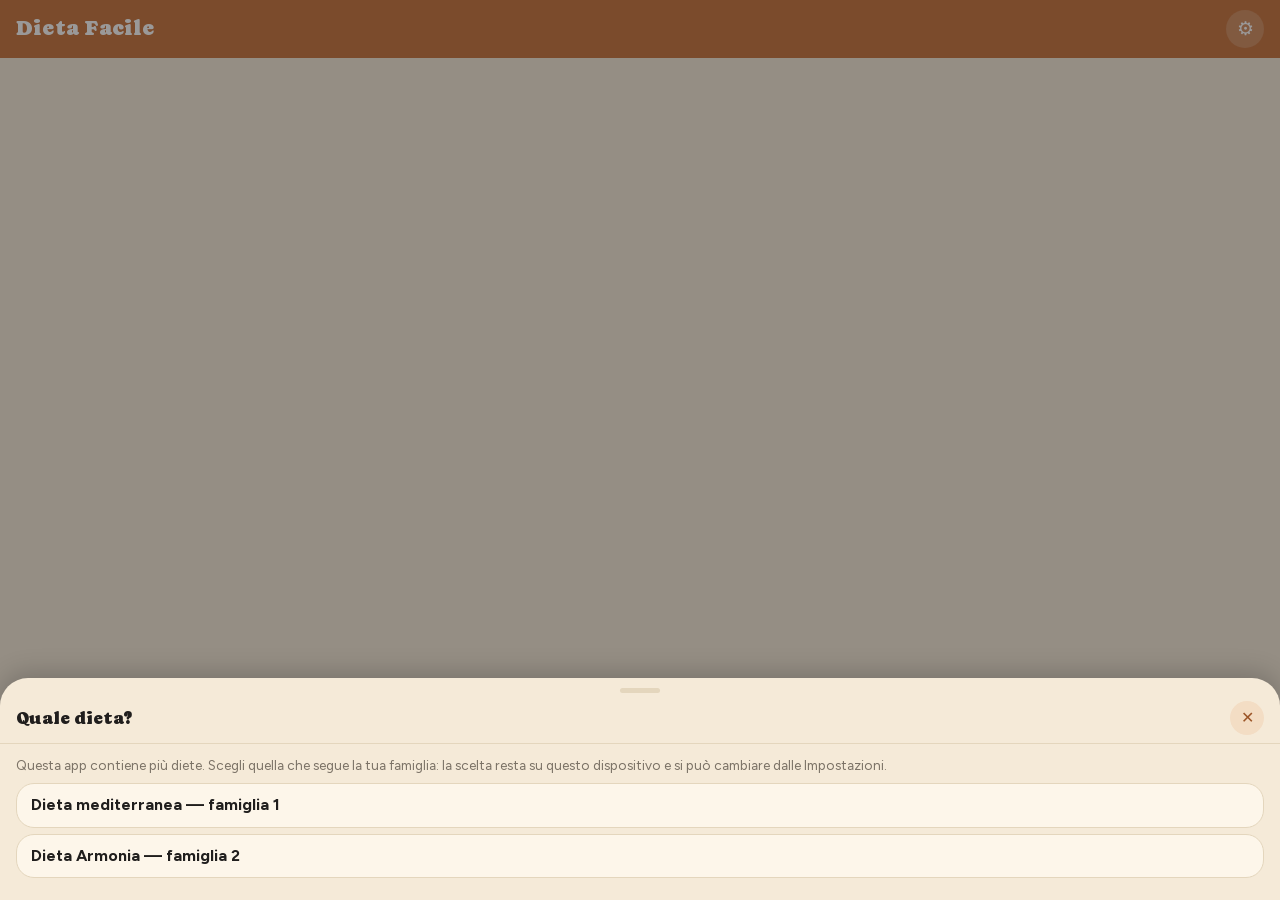
<file: index.html>
<!DOCTYPE html>
<html lang="it">
<head>
  <meta charset="UTF-8">
  <meta name="viewport" content="width=device-width, initial-scale=1, viewport-fit=cover">
  <meta name="theme-color" content="#c67139">
  <meta name="apple-mobile-web-app-capable" content="yes">
  <meta name="apple-mobile-web-app-status-bar-style" content="default">
  <meta name="apple-mobile-web-app-title" content="Dieta Facile">
  <title>Dieta Facile</title>
  <link rel="manifest" href="manifest.webmanifest?v=9">
  <link rel="icon" href="icone/icona-192.png" type="image/png">
  <link rel="apple-touch-icon" href="icone/icona-180.png">
  <link rel="stylesheet" href="css/stile.css?v=9">
</head>
<body>

  <header class="intestazione">
    <div class="intestazione-testo">
      <h1>Dieta Facile</h1>
      <span id="settimana-corrente" class="sottotitolo"></span>
    </div>
    <div class="intestazione-azioni">
      <button type="button" id="stato-sync" class="stato-sync off" title="Sincronizzazione" aria-label="Sincronizza ora"></button>
      <button type="button" id="apri-impostazioni" class="pulsante-icona" aria-label="Impostazioni">⚙︎</button>
    </div>
  </header>

  <main id="contenuto">
    <!-- Scheda Settimana: costruita da js/settimana.js -->
    <section id="scheda-settimana" class="scheda attiva"></section>

    <!-- Scheda Spesa: costruita da js/spesa.js -->
    <section id="scheda-spesa" class="scheda"></section>

    <!-- Scheda Ricette: costruita da js/ricette.js -->
    <section id="scheda-ricette" class="scheda"></section>

    <p id="errore" class="errore" hidden></p>
  </main>

  <nav class="nav-basso" aria-label="Sezioni">
    <button type="button" class="nav-voce attiva" data-scheda="settimana">
      <span class="nav-icona">📅</span>Settimana
    </button>
    <button type="button" class="nav-voce" data-scheda="spesa">
      <span class="nav-icona">🛒</span>Spesa
    </button>
    <button type="button" class="nav-voce" data-scheda="ricette">
      <span class="nav-icona">🍳</span>Ricette
    </button>
  </nav>

  <!-- Foglio a comparsa dal basso, usato per scegliere le opzioni e per le impostazioni -->
  <div id="sfondo-foglio" class="sfondo-foglio" hidden></div>
  <div id="foglio" class="foglio" role="dialog" aria-modal="true" hidden>
    <div class="foglio-testa">
      <h2 id="foglio-titolo"></h2>
      <button type="button" id="foglio-chiudi" class="pulsante-chiudi" aria-label="Chiudi">✕</button>
    </div>
    <div id="foglio-corpo" class="foglio-corpo"></div>
  </div>

  <script type="module" src="js/app.js?v=9"></script>
</body>
</html>
</file>
<file: css/stile.css>
/* ==========================================================================
   Dieta Facile — foglio di stile (restyling "Organic")
   Caldo, arrotondato, allegro: crema + terracotta + salvia.
   Stesse classi di prima: nessuna modifica al JS necessaria.
   Pensato prima per il telefono (iPhone, touch).
   ========================================================================== */

/* Font: Caprasimo per i titoli, Figtree per il testo. File inclusi nell'app (cartella fonts/,
   licenza SIL Open Font License): funzionano anche offline e senza richieste a Google.
   Finché non sono caricati si usano i font di sistema (font-display: swap). */
@font-face {
  font-family: 'Caprasimo';
  font-style: normal;
  font-weight: 400;
  font-display: swap;
  src: url('../fonts/caprasimo-400.woff2') format('woff2');
}
@font-face {
  font-family: 'Figtree';
  font-style: normal;
  font-weight: 400 700;
  font-display: swap;
  src: url('../fonts/figtree-variabile.woff2') format('woff2');
}

:root {
  --colore-primario: #c67139;          /* terracotta */
  --colore-primario-scuro: #9c5628;    /* per testo piccolo su fondo chiaro */
  --colore-primario-chiaro: #f3ddc4;
  --colore-secondario: #7a8a5e;        /* salvia */
  --colore-secondario-chiaro: #e3e7d2;
  --colore-secondario-scuro: #4e5a3a;
  --colore-sfondo: #f5ead8;            /* crema */
  --colore-carta: #fdf6ea;
  --colore-testo: #201e1d;
  --colore-testo-debole: #7b7266;
  --colore-bordo: #e4d6bd;
  --colore-ok: #5f6e47;
  --colore-attenzione: #9c6f1d;
  --colore-errore: #b3402e;
  --colore-ok-sfondo: #e3e7d2;
  --colore-attenzione-sfondo: #f4e5bd;
  --colore-errore-sfondo: #f4d9d0;
  --raggio: 18px;
  --raggio-pieno: 999px;               /* pillole */
  --ombra: 0 1px 3px rgba(90, 62, 30, 0.10);
  --altezza-nav: 64px;
  --font-titoli: 'Caprasimo', 'Georgia', serif;
  --font-testo: 'Figtree', -apple-system, BlinkMacSystemFont, 'Segoe UI', sans-serif;
}

@media (prefers-color-scheme: dark) {
  :root {
    --colore-primario: #d98c55;
    --colore-primario-scuro: #e8ab7e;
    --colore-primario-chiaro: #4a3120;
    --colore-secondario: #97a97c;
    --colore-secondario-chiaro: #333b26;
    --colore-secondario-scuro: #c3d0ab;
    --colore-sfondo: #211c15;
    --colore-carta: #2b251b;
    --colore-testo: #f2ead9;
    --colore-testo-debole: #a89c8a;
    --colore-bordo: #443b2d;
    --colore-ok: #a4b587;
    --colore-attenzione: #dcb15e;
    --colore-errore: #e8836f;
    --colore-ok-sfondo: #333b26;
    --colore-attenzione-sfondo: #3e3316;
    --colore-errore-sfondo: #43241c;
    --ombra: 0 1px 3px rgba(0, 0, 0, 0.45);
  }
}

* { box-sizing: border-box; }

[hidden] { display: none !important; }

html, body {
  margin: 0;
  padding: 0;
  background: var(--colore-sfondo);
  color: var(--colore-testo);
  font-family: var(--font-testo);
  font-size: 16px;
  line-height: 1.4;
  -webkit-text-size-adjust: 100%;
}

button {
  font: inherit;
  color: inherit;
  cursor: pointer;
  -webkit-tap-highlight-color: transparent;
}

button:focus-visible,
input:focus-visible {
  outline: 2px solid var(--colore-primario);
  outline-offset: 2px;
}

::selection { background: var(--colore-primario-chiaro); }

/* --- Intestazione ------------------------------------------------------- */

.intestazione {
  position: sticky;
  top: 0;
  z-index: 5;
  background: var(--colore-primario);
  color: #fff;
  padding: calc(10px + env(safe-area-inset-top)) 16px 10px;
  display: flex;
  align-items: baseline;
  justify-content: space-between;
  gap: 12px;
}

.intestazione-testo {
  display: flex;
  flex-direction: column;
  min-width: 0;
}

.intestazione h1 {
  margin: 0;
  font-family: var(--font-titoli);
  font-weight: 400;
  font-size: 1.35rem;
  letter-spacing: 0.01em;
}

.sottotitolo {
  font-size: 0.8rem;
  opacity: 0.92;
  white-space: nowrap;
  overflow: hidden;
  text-overflow: ellipsis;
}

.intestazione-azioni {
  display: flex;
  align-items: center;
  gap: 6px;
  flex: 0 0 auto;
}

.pulsante-icona,
.stato-sync {
  border: none;
  background: rgba(255, 255, 255, 0.18);
  color: #fff;
  width: 38px;
  height: 38px;
  border-radius: 50%;
  font-size: 1.2rem;
  display: flex;
  align-items: center;
  justify-content: center;
}
.pulsante-icona:active { background: rgba(255, 255, 255, 0.32); }
.stato-sync.off { display: none; }
.stato-sync.errore { background: rgba(179, 64, 46, 0.75); }
.stato-sync.offline { background: rgba(0, 0, 0, 0.25); }
.stato-sync.attesa { animation: gira 1s linear infinite; }
@keyframes gira { to { transform: rotate(360deg); } }

/* --- Persone: segmentato a pillola -------------------------------------- */

.persone {
  display: flex;
  background: var(--colore-carta);
  border: 1px solid var(--colore-bordo);
  border-radius: var(--raggio-pieno);
  padding: 4px;
  gap: 4px;
  margin-bottom: 10px;
}
.persona-btn {
  flex: 1;
  border: none;
  background: none;
  border-radius: var(--raggio-pieno);
  padding: 9px;
  font-weight: 600;
  color: var(--colore-testo-debole);
}
.persona-btn.attivo {
  background: var(--colore-primario);
  color: #fff;
  font-weight: 700;
}

/* --- Chips selezionabili (frutta / verdura di stagione) ------------------ */

.chips {
  display: flex;
  flex-wrap: wrap;
  gap: 6px;
  margin: 4px 0 8px;
}
.chip-btn { cursor: pointer; }
.chip-btn.attiva {
  background: var(--colore-secondario);
  color: #fff;
  border-color: var(--colore-secondario);
  font-weight: 600;
}

.dettaglio-extra {
  font-size: 0.85rem;
  color: var(--colore-secondario-scuro);
}

.nota {
  font-size: 0.85rem;
  color: var(--colore-testo-debole);
  margin: 4px 0 8px;
}

/* --- Campi delle impostazioni -------------------------------------------- */

.campo {
  display: flex;
  flex-direction: column;
  gap: 4px;
  margin: 8px 0;
  font-size: 0.85rem;
  color: var(--colore-testo-debole);
}
.campo input,
.riga-campo input {
  font: inherit;
  font-size: 1rem;
  color: var(--colore-testo);
  background: var(--colore-carta);
  border: 1px solid var(--colore-bordo);
  border-radius: var(--raggio-pieno);
  padding: 10px 16px;
  width: 100%;
}
.riga-campo {
  display: flex;
  gap: 8px;
  align-items: center;
  margin: 6px 0;
}

.stagione { margin-top: 20px; }

/* --- Calorie stimate ------------------------------------------------------ */

.kcal-giorno {
  display: flex;
  flex-direction: column;
  gap: 2px;
  margin: -4px 0 10px;
}
.kcal-valore { font-size: 0.9rem; font-weight: 700; color: var(--colore-primario-scuro); }
.kcal-nota { font-size: 0.75rem; color: var(--colore-testo-debole); }
.carta-slot .kcal { font-size: 0.8rem; color: var(--colore-testo-debole); }

.riga-interruttore {
  display: flex;
  align-items: center;
  gap: 10px;
  padding: 6px 0;
  cursor: pointer;
}
.riga-interruttore input { width: 22px; height: 22px; accent-color: var(--colore-primario); }

/* --- Ricette --------------------------------------------------------------- */

.blocco-pasto { margin: 10px 0 14px; }
.blocco-titolo {
  font-size: 0.85rem;
  font-weight: 700;
  margin: 0 0 6px;
}

.carta-ricetta {
  width: 100%;
  text-align: left;
  background: var(--colore-carta);
  border: 1px solid var(--colore-bordo);
  border-radius: var(--raggio);
  box-shadow: var(--ombra);
  padding: 10px 12px;
  margin: 6px 0;
}
.carta-ricetta:active { background: var(--colore-primario-chiaro); }
.carta-ricetta-riga { display: flex; align-items: center; gap: 12px; }
.carta-ricetta-emoji {
  font-size: 1.35rem;
  flex: 0 0 auto;
  width: 46px;
  height: 46px;
  border-radius: 50%;
  background: var(--colore-secondario-chiaro);
  display: flex;
  align-items: center;
  justify-content: center;
}
.carta-ricetta-testo { min-width: 0; }
.carta-ricetta-nome { font-weight: 700; }
.carta-ricetta-dettaglio { font-size: 0.8rem; color: var(--colore-testo-debole); }

.cerca {
  width: 100%;
  font: inherit;
  font-size: 1rem;
  color: var(--colore-testo);
  background: var(--colore-carta);
  border: 1px solid var(--colore-bordo);
  border-radius: var(--raggio-pieno);
  padding: 10px 16px;
  margin: 4px 0 8px;
  -webkit-appearance: none;
}

.lista-ingredienti { margin: 4px 0 8px; padding-left: 20px; }
.lista-ingredienti li { margin: 3px 0; }
.procedimento { line-height: 1.55; margin: 4px 0 8px; }

/* --- Contenuto principale ------------------------------------------------- */

#contenuto {
  padding: 12px 16px calc(var(--altezza-nav) + 24px + env(safe-area-inset-bottom));
  max-width: 720px;
  margin: 0 auto;
}

.scheda { display: none; }
.scheda.attiva { display: block; }

.segnaposto {
  color: var(--colore-testo-debole);
  text-align: center;
  padding: 40px 0;
}

.errore {
  background: var(--colore-errore-sfondo);
  color: var(--colore-errore);
  padding: 12px;
  border-radius: var(--raggio);
}

/* --- Riepilogo contatori --------------------------------------------------- */

.riepilogo {
  display: flex;
  gap: 8px;
  overflow-x: auto;
  padding-bottom: 6px;
  margin-bottom: 8px;
  -webkit-overflow-scrolling: touch;
  scrollbar-width: none;
}
.riepilogo::-webkit-scrollbar { display: none; }

.chip {
  flex: 0 0 auto;
  padding: 6px 12px;
  border-radius: var(--raggio-pieno);
  font-size: 0.8rem;
  white-space: nowrap;
  border: 1px solid var(--colore-bordo);
  background: var(--colore-carta);
}
.chip.ok { background: var(--colore-ok-sfondo); color: var(--colore-ok); border-color: transparent; font-weight: 600; }
.chip.sotto { background: var(--colore-attenzione-sfondo); color: var(--colore-attenzione); border-color: transparent; font-weight: 600; }
.chip.sopra { background: var(--colore-errore-sfondo); color: var(--colore-errore); border-color: transparent; font-weight: 700; }
.chip.pieno { background: var(--colore-errore-sfondo); color: var(--colore-errore); border-color: transparent; font-weight: 700; }

.riepilogo-titolo {
  font-size: 0.72rem;
  text-transform: uppercase;
  letter-spacing: 0.07em;
  color: var(--colore-testo-debole);
  margin: 10px 0 4px;
}

/* --- Selettore dei giorni --------------------------------------------------- */

.giorni {
  display: grid;
  grid-template-columns: repeat(7, 1fr);
  gap: 5px;
  margin: 12px 0;
}

.giorno-btn {
  border: 1px solid var(--colore-bordo);
  background: var(--colore-carta);
  border-radius: 14px;
  padding: 8px 0;
  font-size: 0.85rem;
  display: flex;
  flex-direction: column;
  align-items: center;
  gap: 3px;
}
.giorno-btn.attivo {
  background: var(--colore-primario);
  color: #fff;
  border-color: var(--colore-primario);
  font-weight: 700;
}
.giorno-btn .puntino {
  width: 6px;
  height: 6px;
  border-radius: 50%;
  background: var(--colore-bordo);
}
.giorno-btn.completo .puntino { background: var(--colore-secondario); }
.giorno-btn.attivo .puntino { background: #fff; }

.titolo-giorno {
  margin: 8px 0 8px;
  font-family: var(--font-titoli);
  font-weight: 400;
  font-size: 1.25rem;
}

/* --- Carte degli slot -------------------------------------------------------- */

.slot {
  display: flex;
  flex-direction: column;
  gap: 10px;
}

.carta-slot {
  width: 100%;
  text-align: left;
  background: var(--colore-carta);
  border: 1px solid var(--colore-bordo);
  border-radius: var(--raggio);
  box-shadow: var(--ombra);
  padding: 12px 15px;
  display: flex;
  flex-direction: column;
  gap: 4px;
}
.carta-slot:active { background: var(--colore-primario-chiaro); }

.carta-slot .etichetta {
  font-size: 0.72rem;
  text-transform: uppercase;
  letter-spacing: 0.07em;
  color: var(--colore-testo-debole);
}
.carta-slot .valore {
  font-weight: 700;
}
.carta-slot .valore.vuoto {
  color: var(--colore-testo-debole);
  font-weight: 400;
}
.carta-slot .dettaglio {
  font-size: 0.85rem;
  color: var(--colore-testo-debole);
}

/* --- Lista della spesa ----------------------------------------------------- */

.spesa-intro {
  color: var(--colore-testo-debole);
  font-size: 0.9rem;
  margin: 4px 0 8px;
}

.reparto-titolo {
  font-size: 0.78rem;
  text-transform: uppercase;
  letter-spacing: 0.07em;
  color: var(--colore-secondario-scuro);
  margin: 18px 0 6px;
}

.lista-spesa {
  list-style: none;
  margin: 0;
  padding: 0;
  background: var(--colore-carta);
  border: 1px solid var(--colore-bordo);
  border-radius: var(--raggio);
  box-shadow: var(--ombra);
  overflow: hidden;
}

.voce-spesa + .voce-spesa { border-top: 1px solid var(--colore-bordo); }

.voce-spesa label {
  display: flex;
  align-items: center;
  gap: 12px;
  padding: 11px 14px;
  cursor: pointer;
}

.voce-spesa input[type="checkbox"] {
  width: 24px;
  height: 24px;
  flex: 0 0 auto;
  accent-color: var(--colore-secondario);
}

.voce-testo { display: flex; flex-direction: column; }
.voce-nome { font-weight: 600; }
.voce-q { font-size: 0.85rem; color: var(--colore-testo-debole); }

.voce-spesa.presa .voce-nome {
  text-decoration: line-through;
  color: var(--colore-testo-debole);
}

/* --- Azioni ------------------------------------------------------------------ */

.azioni {
  display: flex;
  flex-wrap: wrap;
  gap: 8px;
  margin-top: 16px;
}

.pulsante {
  border: 1px solid var(--colore-bordo);
  background: var(--colore-carta);
  border-radius: var(--raggio-pieno);
  padding: 10px 18px;
  font-size: 0.9rem;
  font-weight: 600;
}
.pulsante:active { background: var(--colore-primario-chiaro); }
.pulsante.primario {
  background: var(--colore-primario);
  color: #fff;
  border-color: var(--colore-primario);
  font-weight: 700;
}
.pulsante.primario:active { filter: brightness(0.92); }
.pulsante.pericolo { color: var(--colore-errore); }

/* --- Navigazione in basso ---------------------------------------------------- */

.nav-basso {
  position: fixed;
  left: 0;
  right: 0;
  bottom: 0;
  height: calc(var(--altezza-nav) + env(safe-area-inset-bottom));
  padding-bottom: env(safe-area-inset-bottom);
  background: var(--colore-carta);
  border-top: 1px solid var(--colore-bordo);
  display: flex;
  z-index: 5;
}

.nav-voce {
  flex: 1;
  border: none;
  background: none;
  font-size: 0.75rem;
  color: var(--colore-testo-debole);
  display: flex;
  flex-direction: column;
  align-items: center;
  justify-content: center;
  gap: 2px;
}
.nav-voce.attiva { color: var(--colore-primario-scuro); font-weight: 700; }
.nav-icona { font-size: 1.4rem; }

/* --- Foglio a comparsa -------------------------------------------------------- */

.sfondo-foglio {
  position: fixed;
  inset: 0;
  background: rgba(32, 30, 29, 0.45);
  z-index: 10;
}

.foglio {
  position: fixed;
  left: 0;
  right: 0;
  bottom: 0;
  max-height: 85vh;
  background: var(--colore-sfondo);
  border-radius: 28px 28px 0 0;
  z-index: 11;
  display: flex;
  flex-direction: column;
  padding-bottom: env(safe-area-inset-bottom);
  box-shadow: 0 -6px 24px rgba(0, 0, 0, 0.18);
}

/* maniglia in alto, solo decorativa */
.foglio::before {
  content: '';
  width: 40px;
  height: 5px;
  border-radius: var(--raggio-pieno);
  background: var(--colore-bordo);
  margin: 10px auto 0;
  flex: 0 0 auto;
}

.foglio-testa {
  display: flex;
  align-items: center;
  justify-content: space-between;
  padding: 8px 16px 8px;
  border-bottom: 1px solid var(--colore-bordo);
}
.foglio-testa h2 {
  margin: 0;
  font-family: var(--font-titoli);
  font-weight: 400;
  font-size: 1.1rem;
}

.pulsante-chiudi {
  border: none;
  background: var(--colore-primario-chiaro);
  color: var(--colore-primario-scuro);
  width: 34px;
  height: 34px;
  border-radius: 50%;
  font-size: 1rem;
}

.foglio-corpo {
  overflow-y: auto;
  padding: 8px 16px 16px;
  -webkit-overflow-scrolling: touch;
}

.foglio-sezione {
  margin: 12px 0 6px;
  font-size: 0.78rem;
  text-transform: uppercase;
  letter-spacing: 0.07em;
  color: var(--colore-testo-debole);
}

.avviso {
  background: var(--colore-attenzione-sfondo);
  color: var(--colore-attenzione);
  border-radius: 14px;
  padding: 8px 13px;
  font-size: 0.85rem;
  margin: 8px 0;
}

.opzione {
  width: 100%;
  text-align: left;
  background: var(--colore-carta);
  border: 1px solid var(--colore-bordo);
  border-radius: var(--raggio);
  padding: 10px 14px;
  margin: 6px 0;
  display: flex;
  flex-direction: column;
  gap: 2px;
}
.opzione.selezionata {
  border: 2px solid var(--colore-primario);
  background: var(--colore-primario-chiaro);
  padding: 9px 13px; /* compensa il bordo più spesso */
}
.opzione:disabled {
  opacity: 0.5;
  cursor: not-allowed;
}
.opzione .nome { font-weight: 700; }
.opzione .descrizione { font-size: 0.82rem; color: var(--colore-testo-debole); }
.opzione.selezionata .descrizione { color: var(--colore-primario-scuro); }
.opzione .motivo { font-size: 0.8rem; color: var(--colore-errore); }
.opzione .nota-frutta { font-size: 0.78rem; color: var(--colore-attenzione); }
</file>
